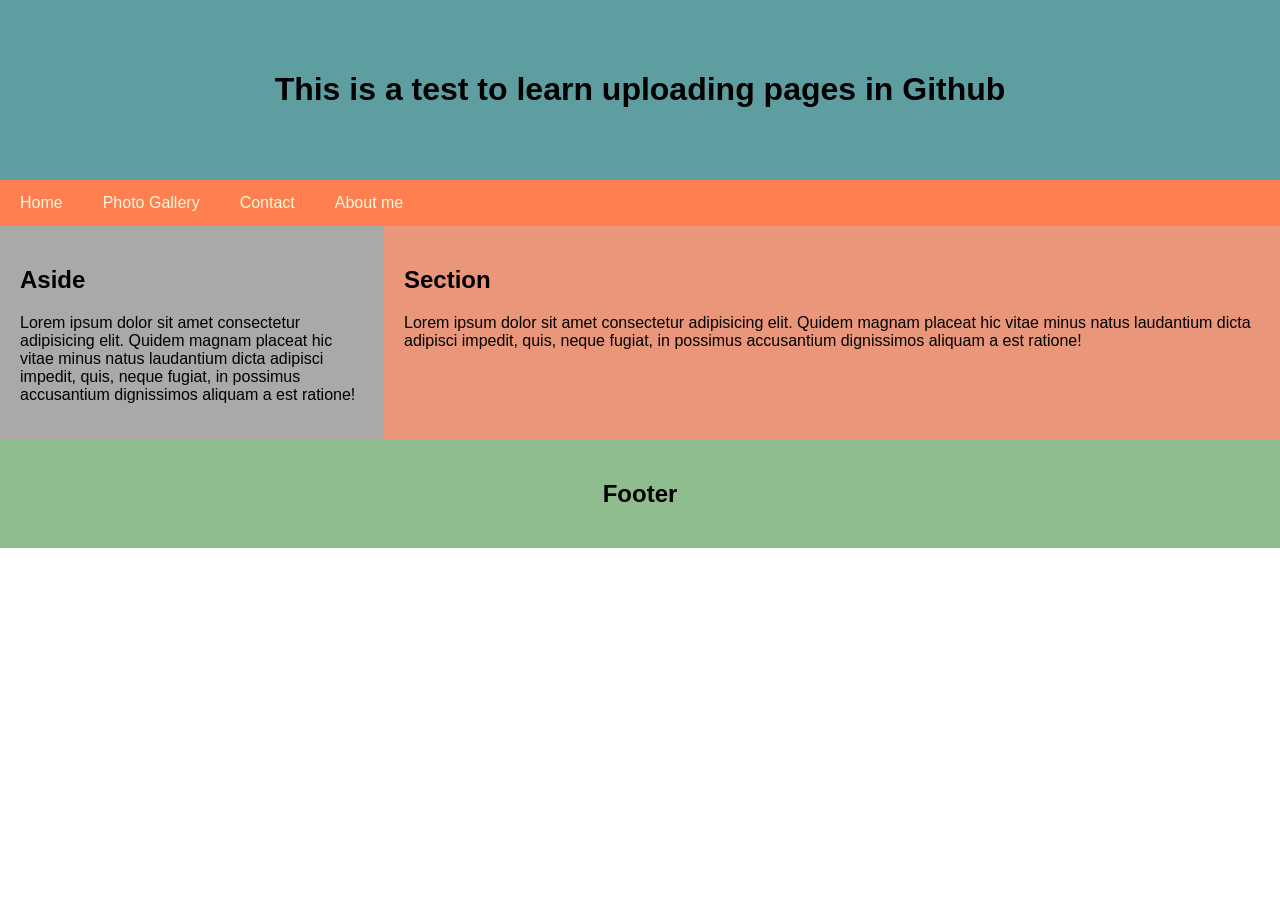
<file: index.html>
<!DOCTYPE html>
<html lang="en">
  <head>
    <meta charset="UTF-8" />
    <meta http-equiv="X-UA-Compatible" content="IE=edge" />
    <meta name="viewport" content="width=device-width, initial-scale=1.0" />
    <link rel="stylesheet" href="styles.css" />
    <title>My first single page</title>
  </head>
  <body>
    <header>
      <h1>This is a test to learn uploading pages in Github</h1>
    </header>
    <nav>
      <a href="#">Home</a>
      <a href="#">Photo Gallery</a>
      <a href="#">Contact</a>
      <a href="#">About me</a>
    </nav>

    <main>
      <div class="row">
        <aside>
          <h2>Aside</h2>
          <p>
            Lorem ipsum dolor sit amet consectetur adipisicing elit. Quidem magnam placeat hic vitae minus natus
            laudantium dicta adipisci impedit, quis, neque fugiat, in possimus accusantium dignissimos aliquam a est
            ratione!
          </p>
        </aside>
        <section>
          <h2>Section</h2>
          <p>
            Lorem ipsum dolor sit amet consectetur adipisicing elit. Quidem magnam placeat hic vitae minus natus
            laudantium dicta adipisci impedit, quis, neque fugiat, in possimus accusantium dignissimos aliquam a est
            ratione!
          </p>
        </section>
      </div>
    </main>

    <footer>
      <h2>Footer</h2>
    </footer>
  </body>
</html>
</file>
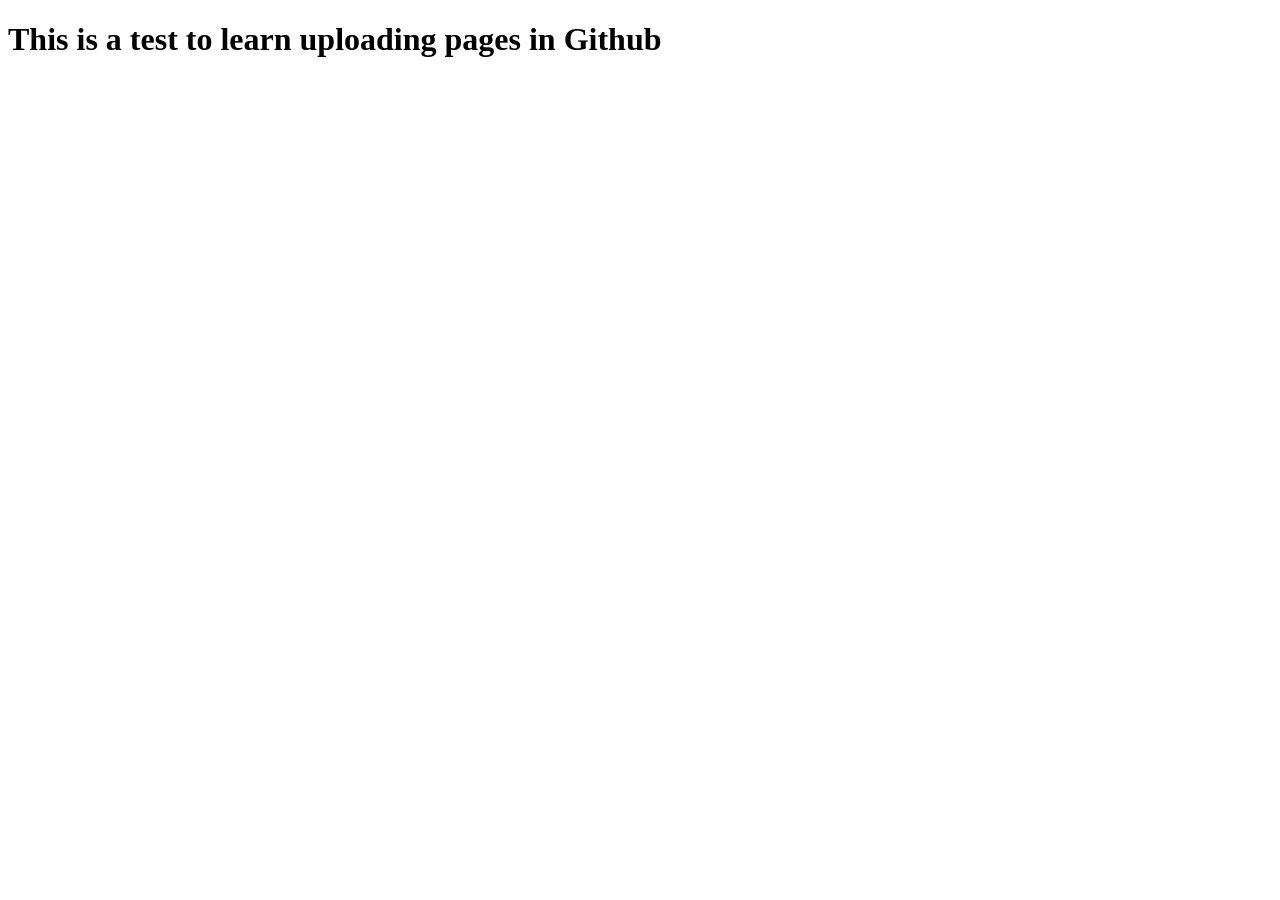
<file: View/index.html>
<!DOCTYPE html>
<html lang="en">
  <head>
    <meta charset="UTF-8" />
    <meta http-equiv="X-UA-Compatible" content="IE=edge" />
    <meta name="viewport" content="width=device-width, initial-scale=1.0" />
    <title>My first single page</title>
  </head>
  <body>
    <header>
      <h1>This is a test to learn uploading pages in Github</h1>
    </header>
  </body>
</html>
</file>
<file: styles.css>
*{
    box-sizing: border-box;
}
body{
    font-family: Arial, Helvetica, sans-serif;
    margin: 0;
    padding: 0;
    
}
header{
    padding: 50px;
    background-color: cadetblue;
    text-align: center;

}
nav{
    display: flex;
    flex-direction: row;
    background-color: coral;
}
nav a{
    color: cornsilk;
    padding: 14px 20px;
    text-decoration: none;
}
.row{
    display: flex;
    flex-wrap: wrap;
}
aside{
    flex: 30%;
    background-color: darkgrey;
    padding: 20px;

}
section{
    flex: 70%;
    background-color: darksalmon;
    padding: 20px;

}
footer{
    padding: 20px;
    text-align: center;
    background-color: darkseagreen;
}
</file>
